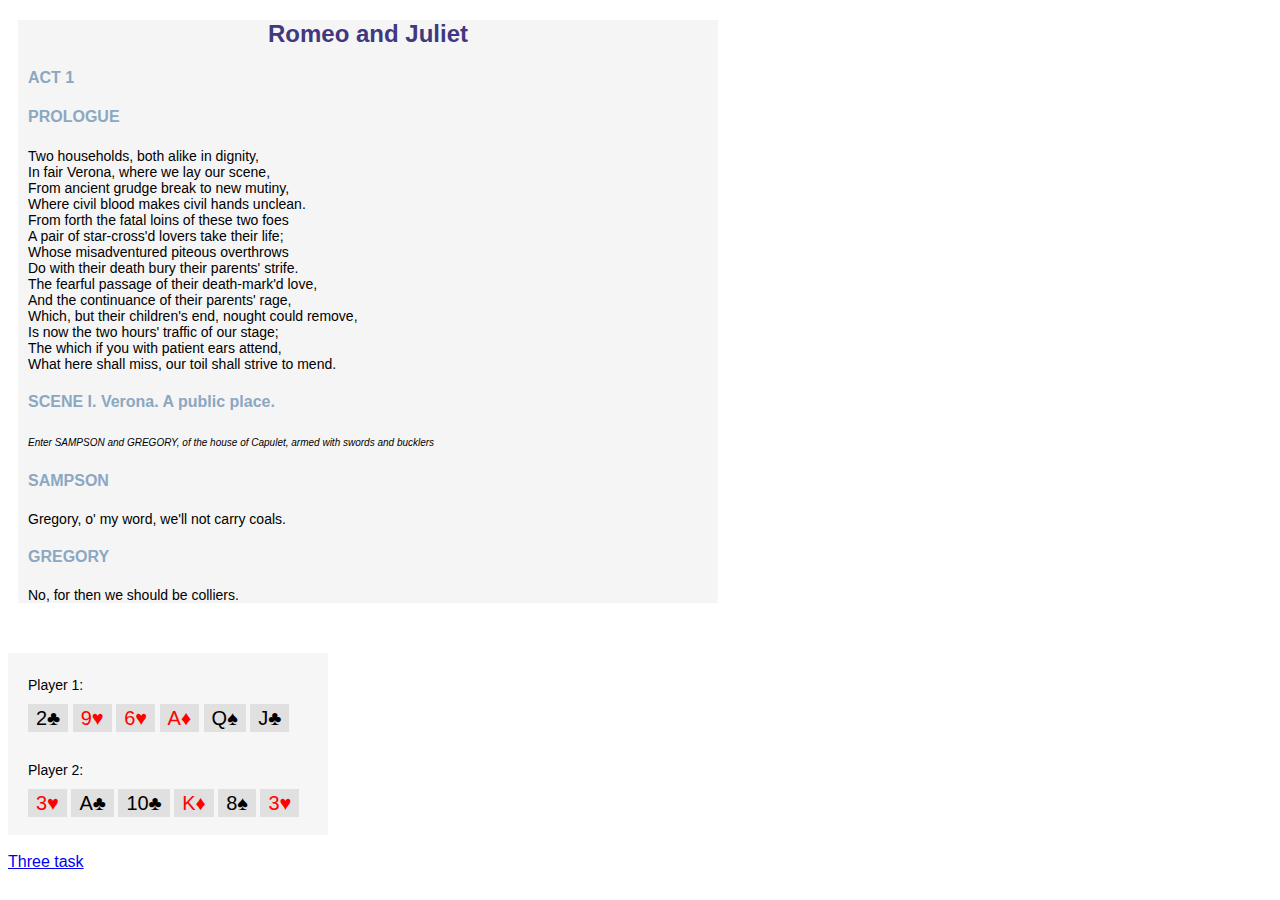
<file: Web/index.html>
<!DOCTYPE html>
<html>
<head>
	<meta charset="UTF-8">
	<meta name="viewport" content="width=device-width, initial-scale=1.0">
	<link rel="stylesheet" href="css/style.css">
	<title>Document</title>
</head>
<body>
	<main>
		<div class="card">
			<div class="insides">
				<h2>Romeo and Juliet</h2>
				<h4>ACT 1</h4>
				<h4>PROLOGUE</h4>
				<p>Two households, both alike in dignity,<br>
				In fair Verona, where we lay our scene,<br>
				From ancient grudge break to new mutiny,<br>
				Where civil blood makes civil hands unclean.<br>
				From forth the fatal loins of these two foes<br>
				A pair of star-cross'd lovers take their life;<br>
				Whose misadventured piteous overthrows<br>
				Do with their death bury their parents' strife.<br>
				The fearful passage of their death-mark'd love,<br>
				And the continuance of their parents' rage,<br>
				Which, but their children's end, nought could remove,<br>
				Is now the two hours' traffic of our stage;<br>
				The which if you with patient ears attend,<br>
				What here shall miss, our toil shall strive to mend.</p>
				<h4>SCENE I. Verona. A public place.</h4>
				<i>Enter SAMPSON and GREGORY, of the house of Capulet, armed with swords and bucklers</i>
				<h4>SAMPSON</h4>
				<p>Gregory, o' my word, we'll not carry coals.</p>
				<h4>GREGORY</h4>
				<p>No, for then we should be colliers.</p>
			</div>
		</div>
	<br>
	<br>
	<!-- 2 -->
	<div class="card-game">
		<div class="insides">
			<p>Player 1:</p>
			<span>2&clubs;</span>
			<span class="red">9&hearts;</span>
			<span class="red">6&hearts;</span>
			<span class="red">A&diams;</span>
			<span>Q&spades;</span>
			<span>J&clubs;</span>
			<br><br>
			<p>Player 2:</p>
			<span class="red">3&hearts;</span>
			<span>A&clubs;</span>
			<span>10&clubs;</span>
			<span class="red">K&diams;</span>
			<span>8&spades;</span>
			<span class="red">3&hearts;</span>
		</div>
	</div>
	<br>
	<a href="HTML.html">Three task</a>
	</main>

</body>
</html>
</file>
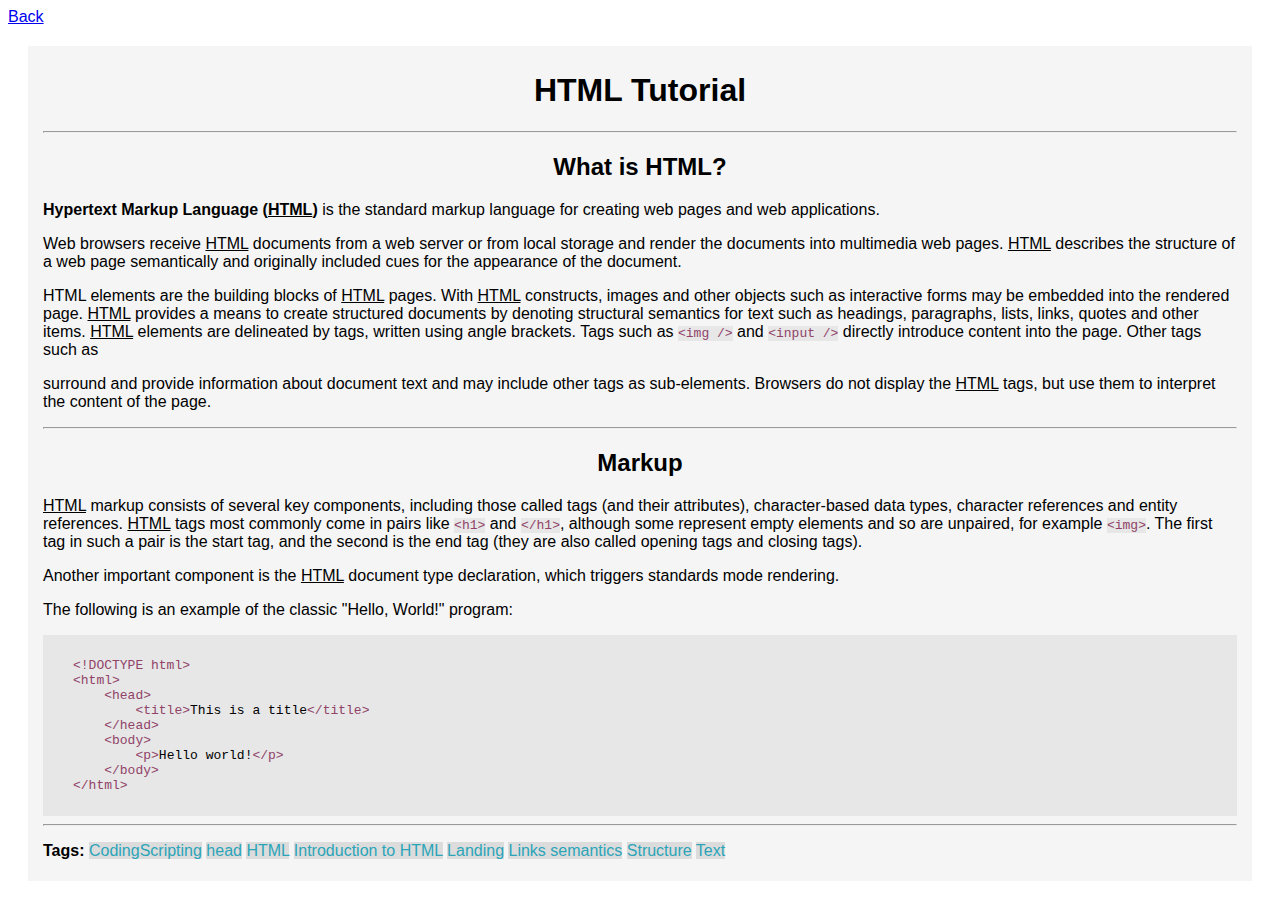
<file: Web/HTML.html>
<!DOCTYPE html>
<html lang="en">
<head>
	<meta charset="UTF-8">
	<meta name="viewport" content="width=device-width, initial-scale=1.0">
	<link rel="stylesheet" href="css/htmlcss.css">
	<title>HTML Tutorial</title>
</head>
<body>
	<main>
		<a href="index.html">Back</a>
		<div class="card">
			<div class="insides">
				<h1 >HTML Tutorial</h1>
				<hr>
				<h2>What is HTML?</h2>
				<p><span class="highlight">Hypertext Markup Language (<u>HTML</u>)</span> is the standard markup language for creating web pages and web applications.</p>

				<p>Web browsers receive <u>HTML</u> documents from a web server or from local storage and render the documents into multimedia web pages. <u>HTML</u> describes the structure of a web page semantically and originally included cues for the appearance of the document.</p>

				<p>HTML elements are the building blocks of <u>HTML</u> pages. With <u>HTML</u> constructs, images and other objects such as interactive forms may be embedded into the rendered page. <u>HTML</u> provides a means to create structured documents by denoting structural semantics for text such as headings, paragraphs, lists, links, quotes and other items. <u>HTML</u> elements are delineated by tags, written using angle brackets. Tags such as <code>&ltimg /&gt</code> and <code>&ltinput /&gt</code> directly introduce content into the page. Other tags such as <p> surround and provide information about document text and may include other tags as sub-elements. Browsers do not display the <u>HTML</u> tags, but use them to interpret the content of the page.</p>
				<hr>
				<h2>Markup</h2>

				<p><u>HTML</u> markup consists of several key components, including those called tags (and their attributes), character-based data types, character references and entity references. <u>HTML</u> tags most commonly come in pairs like <code>&lth1&gt</code> and <code>&lt/h1&gt</code>, although some represent empty elements and so are unpaired, for example <code>&ltimg&gt</code>. The first tag in such a pair is the start tag, and the second is the end tag (they are also called opening tags and closing tags).</p>

				<p>Another important component is the <u>HTML</u> document type declaration, which triggers standards mode rendering.</p>

				<p>The following is an example of the classic "Hello, World!" program:</p>
				
				<div class="code">
					<div class="codehtml">
						<code >	
							<p>
							
						    &lt!DOCTYPE html&gt<br>
						    &lthtml&gt<br>
						        &nbsp;&nbsp;&nbsp;&nbsp;&lthead&gt<br>
						            &nbsp;&nbsp;&nbsp;&nbsp;&nbsp;&nbsp;&nbsp;&nbsp;&lttitle&gt<span class="textcode">This is a title</span>&lt/title&gt<br>
						        &nbsp;&nbsp;&nbsp;&nbsp;&lt/head&gt<br>
						        &nbsp;&nbsp;&nbsp;&nbsp;&ltbody&gt<br>
						            &nbsp;&nbsp;&nbsp;&nbsp;&nbsp;&nbsp;&nbsp;&nbsp;&ltp><span class="textcode">Hello world!</span>&lt/p&gt<br>
						        &nbsp;&nbsp;&nbsp;&nbsp;&lt/body&gt<br>
						    &lt/html&gt<br>
						    
						    </p>
						</code>
						</div>
					</div>
					<hr>
					<p><span class="highlight">Tags:</span> <span class="footer">CodingScripting</span>   <span class="footer">head</span>  <span class="footer">HTML</span>  <span class="footer">Introduction to HTML</span>  <span class="footer">Landing</span>  <span class="footer">Links semantics</span> <span class="footer">Structure</span>  <span class="footer">Text</span></p>
			</div>
		</div>
	</main>
</body>
</html>
</file>
<file: Web/css/style.css>
html{
	font-family: Arial;

}
.card{
	background-color: #F5F5F5;
	width: 700px;
	margin: 10px;
}
h2{
	text-align: center;
	color: #403880;
}
h4{
	color: #8BA7C2;
}
.insides{
	margin: 10px;
}
p{
	font-size: 14px;
}
i{
	font-size: 10px;
}
/*2*/
.card-game{
	background-color: #F6F6F6;
	width: 300px;
	padding: 10px;
}
.red{
	color:red;
}
span{
	padding: 3px 8px;
	font-size: 20px;
	background-color: #E0E0E0;
}
</file>
<file: Web/css/htmlcss.css>
html{
	font-family: Arial;

}
h1{
	text-align: center;
}
.insides{
	padding: 5px 15px;

}
.card{
	margin: 20px;
	background-color: #F5F5F5;
}
code{
	background-color: #E7E7E7;
	color:#904367 ;
}
.highlight{
	font-weight: 550;
	
}
h2{
	text-align: center;
}
.textcode{
	color: black;
}
.code{
	background-color: #E7E7E7;
	
}
.codehtml{

	padding: 10px 30px;

}
.footer{
	background-color: #DCDCDC;
	color: #2BA4B8;
}
</file>
